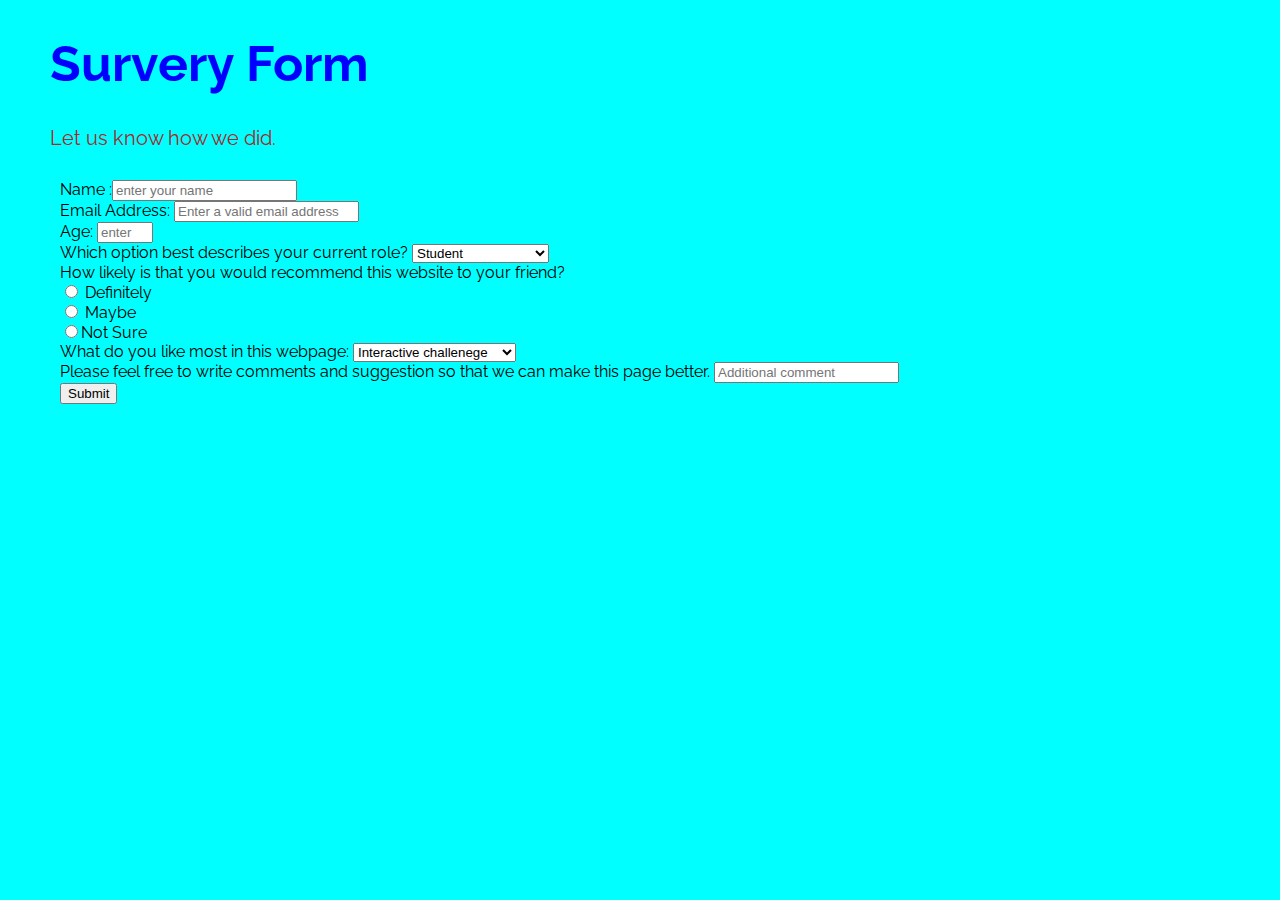
<file: two/index.html>
<!DOCTYPE html>
<html>
    <head>
        <meta name="viewport" content="width=device-width, initial-scale=1.0">
        <link rel="stylesheet" href="style.css">
    </head>

    <body>
        <section>
            <main>
                <h1 id="title">Survery Form</h1>
                <p id="description">Let us know how we did.</p>
                <form id="survey-form" >

                    Name :<input id="name-label" type="text" placeholder="enter your name"><br>
                    Email Address: <input id="email-label" type="email" name="email" required placeholder="Enter a valid email address"><br>
                    Age: <input id="number-label" type="number" name="date" min="18" max="99" placeholder="enter date" required pattern="number"><br>

                    <label>Which option best describes your current role?</label>
                    <select id="dropdown">
                        <option value = "1">Student</option>
                        <option value = "2">Full time employed</option>
                        <option value = "3">Part time employed</option>
                        <option value = "4"> Unemployeed</option>
                    </select>
                    <br>

                    <label id="radio">How likely is that you would recommend this website to your friend?</label><br>
                        <input type="radio" name="menu" value="definitely"> Definitely <br>
                        <input type="radio" name="menu" value="maybe"> Maybe <br>
                        <input type="radio" name="menu" value="value">Not Sure <br>

                        <label>What do you like most in this webpage: </label>
                        <select id="dropdown">
                            <option value = "1">Interactive challenege</option>
                            <option value = "2">Problems and solutions</option>
                            <option value = "3">Community</option>
                            <option value = "4">Goes on your own pace</option>
                        </select>
                            <br>

                        <label>Please feel free to write comments and suggestion so that we can make this page better.</label>
                        <input type="text" placeholder="Additional comment">
                        <br>

                        <input type="submit" name="button">
                </form>
            </main>
        </section>
    </body>
</html>
</file>
<file: two/style.css>
@import url(https://fonts.googleapis.com/css?family=Raleway:400,500);

body{
    padding: 0;
    margin: 0;
    background-color: aqua;
    font-family: Raleway;
    position: relative;
    left: 50px;
}

h1#title{
 color: blue;
 font-size: 50px;
}

p#description{
    color: brown;
    font-size: 20px;
}

form{
    padding: 10px;
    display: block;
    position: relative;
    right: 100;
}

input#name-label{
    margin-right: 50px;
}

#number-label{
    margin-right: 170px;
}

#radio{
    display: inline;
}
</file>
